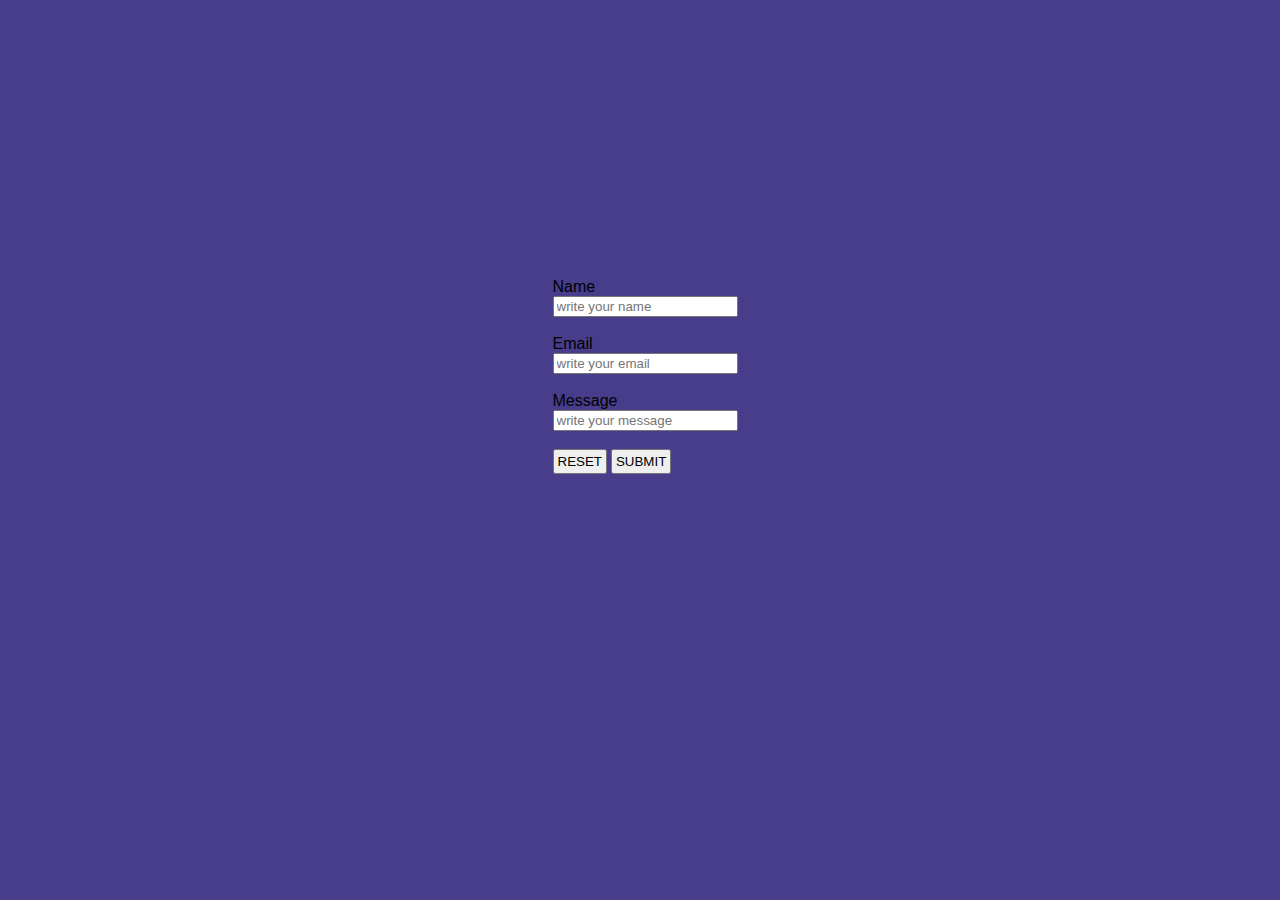
<file: form.task/index.html>
<!DOCTYPE html>
<html lang="en">

<head>
    <meta charset="UTF-8">
    <link rel="stylesheet" href="style.css">
    <title>form</title>
</head>

<body>
    <form>
        <div class="main">

            <div class="name">
                <label for="na">Name</label>
                <input id="na" type="text" required placeholder="write your name" minlength="5" maxlength="25">
            </div>

            <br>
            <div class="email">
                <label for="em">Email</label>
                <input id="em" type="email" required placeholder="write your email"
                    pattern="[a-z0-9._%+-]+@[a-z0-9.-]+\.[a-z]{2,4}$">
            </div>

            <br>
            <div class="message">
                <label for="me">Message</label>
                <input id="me" type="text" required placeholder="write your message" maxlength="100">
            </div>

            <br>
            <div class="rs">
                <input class="re" type="reset" value="Reset">
                <input class="su" type="submit" value="Submit">
            </div>

        </div>
    </form>
</body>

</html>
</file>
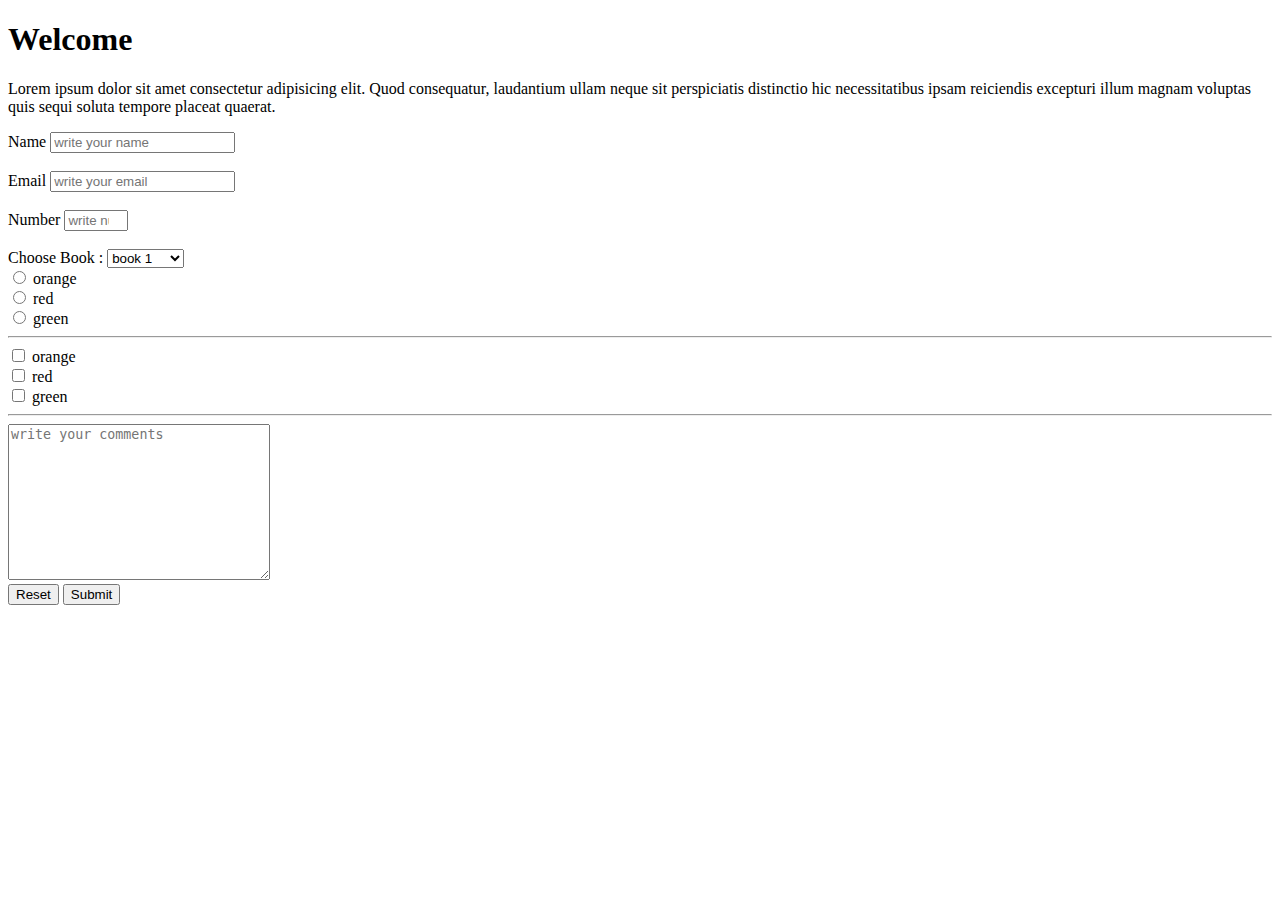
<file: task 2/index.htm>
<!DOCTYPE html>
<html lang="en">

<head>
    <meta charset="UTF-8">
    <title id="title">
        Document
    </title>
</head>

<body>

    <h1 id="title">Welcome</h1>
    <p id="description">Lorem ipsum dolor sit amet consectetur adipisicing elit. Quod consequatur, laudantium ullam
        neque sit perspiciatis distinctio hic necessitatibus ipsam reiciendis excepturi illum magnam voluptas quis sequi
        soluta tempore placeat quaerat.</p>
    <form id="survey-form">
        <div>
            <label for="" id="name-label">Name</label>
            <input type="text" id="name" placeholder="write your name" required>
        </div>
        <br>

        <div>
            <label for="" id="email-label">Email</label>
            <input type="email" id="email" placeholder="write your email" required>
        </div>
        <br>

        <div>
            <label for="number" id="number-label">Number</label>
            <input type="number" id="number" required min="10" max="100" placeholder="write number">
        </div>
        <br>

        <label for="dropdown">Choose Book :</label>
        <select name="" id="dropdown">
            <optgroup label="Group 1">
                <option value="1">book 1</option>
                <option value="2">book 2</option>
            </optgroup>
            <optgroup label="Group 2">
                <option value="3">book 3</option>
                <option value="4">book 4</option>
            </optgroup>
        </select>
        <div>
            <input type="radio" id="or" name="color">
            <label for="or">orange</label>
        </div>

        <div>
            <input type="radio" id="re" name="color">
            <label for="re">red</label>
        </div>

        <div>
            <input type="radio" id="gr" name="color">
            <label for="gr">green</label>
        </div>

        <hr>

        <div>
            <input type="checkbox" id="o" value="1">
            <label for="o">orange</label>
        </div>

        <div>
            <input type="checkbox" id="r" value="2">
            <label for="r">red</label>
        </div>

        <div>
            <input type="checkbox" id="g" value="3">
            <label for="g">green</label>
        </div>
        <hr>
        <textarea name="" id="" cols="30" rows="10" placeholder="write your comments"></textarea>
        <br>
        <input type="reset" value="Reset">
        <button id="submit">Submit</button>
        <form>
</body>

</html>
</file>
<file: form.task/style.css>
body {
    background-color: darkslateblue;
    display: flex;
    justify-content: center;
    align-items: center;
}

.main {
    margin: auto;
    width: 195px;
    margin-top: 270px;

}

.name,.email,.message {
    padding-left: 10px;
}

label {
    display: block;
    font-family: Arial, Helvetica, sans-serif;
}

.rs {
    display: inline-block;
    padding-left: 10px;
}

.re,.su {
    padding: 3px;
    text-align: center;
    text-transform: uppercase;
}
</file>
